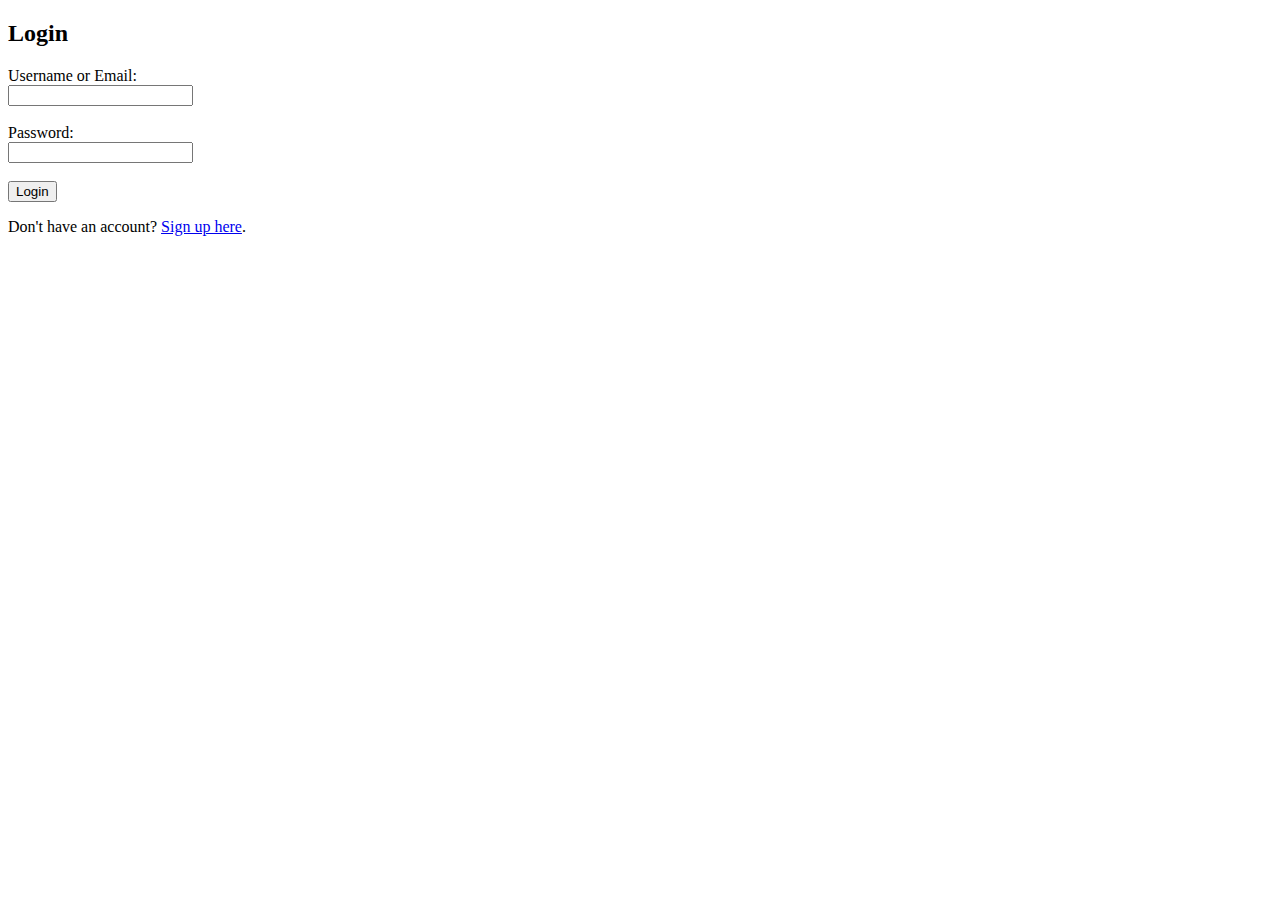
<file: index.html>
<!DOCTYPE html>
<html lang="en">
<head>
  <meta charset="UTF-8">
  <meta name="viewport" content="width=device-width, initial-scale=1.0">
  <title>Home - NEGO</title>
  <link rel="stylesheet" href="style.css">
</head>
<body>
  <header>
    <h1>NEGO</h1>
    <nav>
      <a href="index.html">Home</a>
      <a href="about-us.html">About Us</a>
      <a href="contacts.html">Contacts</a>
      <a href="login.html">Login</a>
      <a href="signup.html">Sign Up</a>
    </nav>
  </header>
  <main>
    <section class="product-grid">
      <!-- Product 1 -->
      <div class="product-item">
        <a href="product-details.html?name=Puma+Suede+Classic+XXI+Peacoat&price=2000&img=images/1.jpg">
          <img src="images/1.jpg" alt="Item 1">
        </a>
        <p>Puma Suede Classic XXI Peacoat - 2,000</p>
      </div>
      
      <!-- Product 2 -->
      <div class="product-item">
        <a href="product-details.html?name=Asics+Gel-Kayano+14+Tai+Chi+Yellow&price=5000&img=images/2.jpg">
          <img src="images/2.jpg" alt="Item 2">
        </a>
        <p>Asics Gel-Kayano 14 Tai Chi Yellow 7.5US - 5,000</p>
      </div>

      <!-- Product 3 -->
      <div class="product-item">
        <a href="product-details.html?name=Puma+x+Ferrari+Black+White&price=2500&img=images/3.jpg">
          <img src="images/3.jpg" alt="Item 3">
        </a>
        <p>Puma x Ferrari Black White - 2,500</p>
      </div>

      <!-- Product 4 -->
      <div class="product-item">
        <a href="product-details.html?name=Nike+Air+Max+90+White+Red&price=4500&img=images/4.jpg">
          <img src="images/4.jpg" alt="Item 4">
        </a>
        <p>Nike Air Max 90 White Red - 4,500</p>
      </div>

      <!-- Product 5 -->
      <div class="product-item">
        <a href="product-details.html?name=Adidas+UltraBoost+2020+Core+Black&price=7000&img=images/5.jpg">
          <img src="images/5.jpg" alt="Item 5">
        </a>
        <p>Adidas UltraBoost 2020 Core Black - 7,000</p>
      </div>

      <!-- Product 6 -->
      <div class="product-item">
        <a href="product-details.html?name=New+Balance+574+Black+Grey&price=4000&img=images/6.jpg">
          <img src="images/6.jpg" alt="Item 6">
        </a>
        <p>New Balance 574 Black Grey - 4,000</p>
      </div>

      <!-- Product 7 -->
      <div class="product-item">
        <a href="product-details.html?name=Vans+Old+Skool+Black+White&price=3000&img=images/7.jpg">
          <img src="images/7.jpg" alt="Item 7">
        </a>
        <p>Vans Old Skool Black White - 3,000</p>
      </div>

      <!-- Product 8 -->
      <div class="product-item">
        <a href="product-details.html?name=Converse+Chuck+Taylor+All+Star+Red&price=2500&img=images/8.jpg">
          <img src="images/8.jpg" alt="Item 8">
        </a>
        <p>Converse Chuck Taylor All Star Red - 2,500</p>
      </div>

      <!-- Product 9 -->
      <div class="product-item">
        <a href="product-details.html?name=Reebok+Classic+Leather+White&price=3500&img=images/9.jpg">
          <img src="images/9.jpg" alt="Item 9">
        </a>
        <p>Reebok Classic Leather White - 3,500</p>
      </div>

    </section>
  </main>
  <footer>
    <p>&copy; 2024 NEGO Shop</p>
  </footer>

  <script>
    // Check if the user is logged in using localStorage
    if (!localStorage.getItem('loggedIn')) {
      window.location.href = 'login.html'; // Redirect to login if not logged in
    }
  </script>
</body>
</html>
</file>
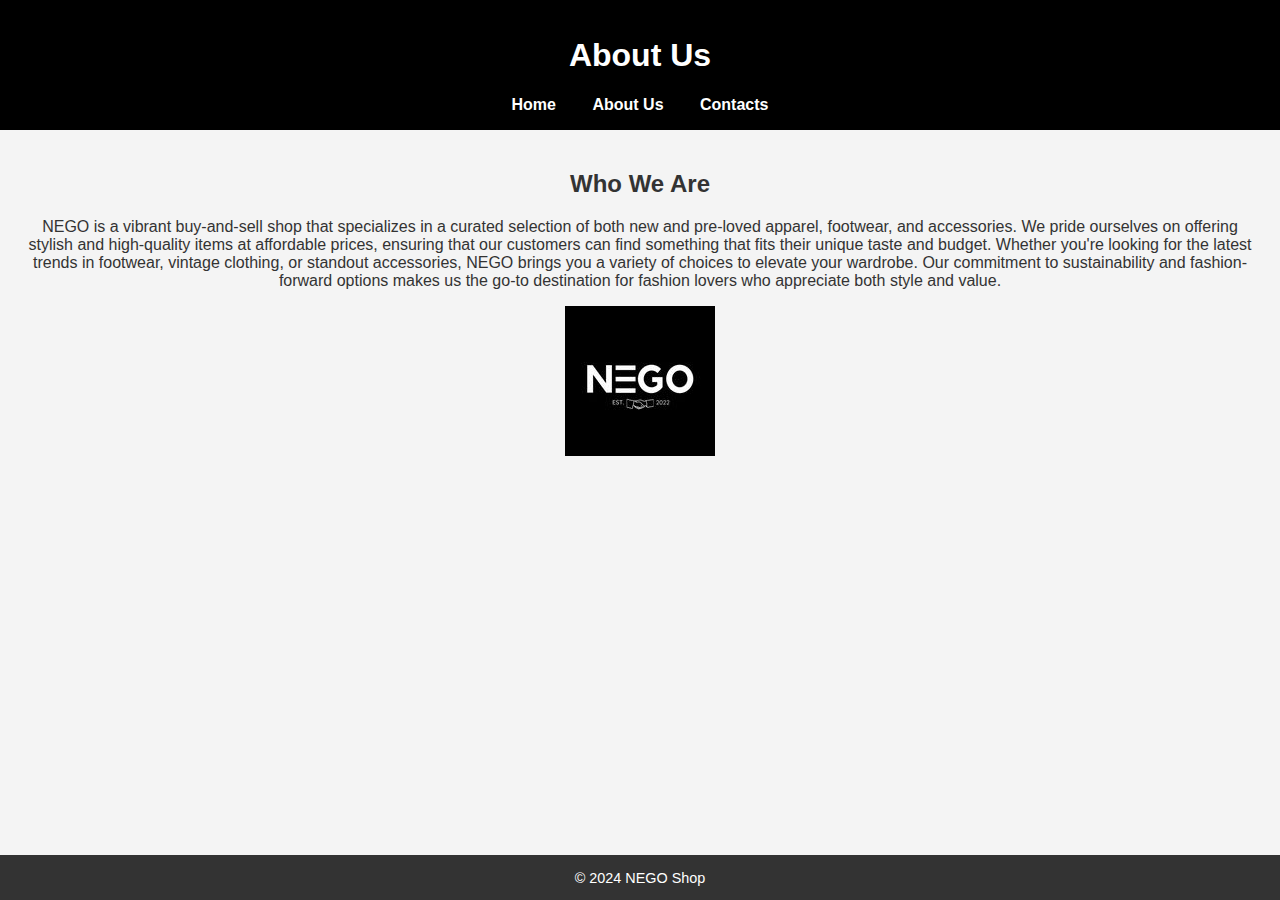
<file: about-us.html>
<!DOCTYPE html>
<html lang="en">
<head>
  <meta charset="UTF-8">
  <meta name="viewport" content="width=device-width, initial-scale=1.0">
  <title>About Us - NEGO</title>
  <link rel="stylesheet" href="style.css">
</head>
<body>
  <header>
    <h1>About Us</h1>
    <nav>
      <a href="index.php">Home</a>
      <a href="about-us.html">About Us</a>
      <a href="contacts.html">Contacts</a>
    </nav>
  </header>
  <main>
    <section class="about-us">
      <div class="description">
        <h2>Who We Are</h2>
        <p>NEGO is a vibrant buy-and-sell shop that specializes in a curated selection of both new and pre-loved apparel, footwear, and accessories. We pride ourselves on offering stylish and high-quality items at affordable prices, ensuring that our customers can find something that fits their unique taste and budget. Whether you're looking for the latest trends in footwear, vintage clothing, or standout accessories, NEGO brings you a variety of choices to elevate your wardrobe. Our commitment to sustainability and fashion-forward options makes us the go-to destination for fashion lovers who appreciate both style and value.
      </p>
      </div>
      <div class="image">
        <img src="images/logo.jpg" alt="Shoe Store" />
      </div>
    </section>
  </main>
  <footer>
    <p>&copy; 2024 NEGO Shop</p>
  </footer>
</body>
</html>
</file>
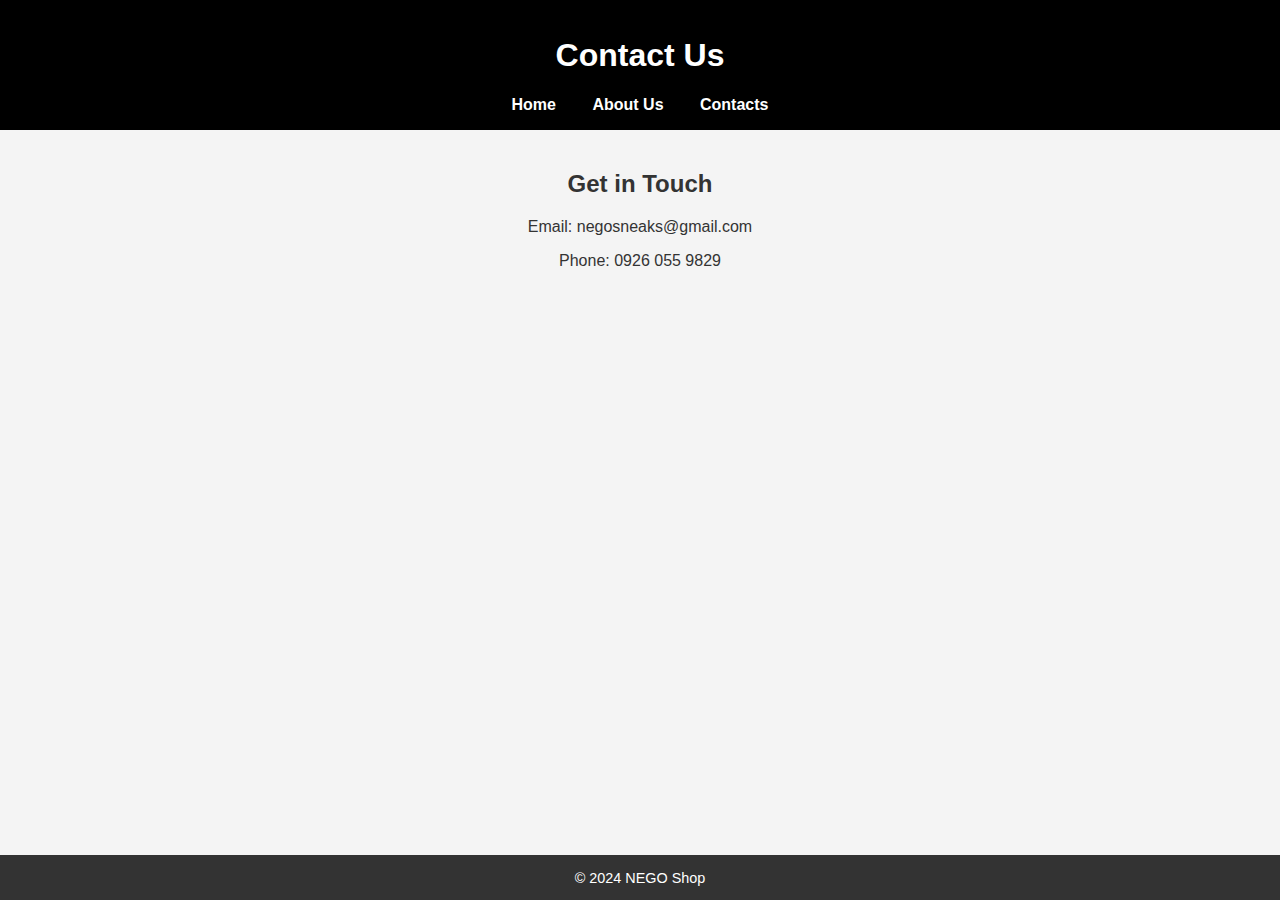
<file: contacts.html>
<!DOCTYPE html>
<html lang="en">
<head>
  <meta charset="UTF-8">
  <meta name="viewport" content="width=device-width, initial-scale=1.0">
  <title>Contact Us - Online Shop</title>
  <link rel="stylesheet" href="style.css">
</head>
<body>
  <header>
    <h1>Contact Us</h1>
    <nav>
      <a href="index.php">Home</a>
      <a href="about-us.html">About Us</a>
      <a href="contacts.html">Contacts</a>
    </nav>
  </header>
  <main>
    <section>
      <h2>Get in Touch</h2>
      <p>Email: negosneaks@gmail.com</p>
      <p>Phone: 0926 055 9829</p>
    </section>
  </main>
  <footer>
    <p>&copy; 2024 NEGO Shop</p>
  </footer>
</body>
</html>
</file>
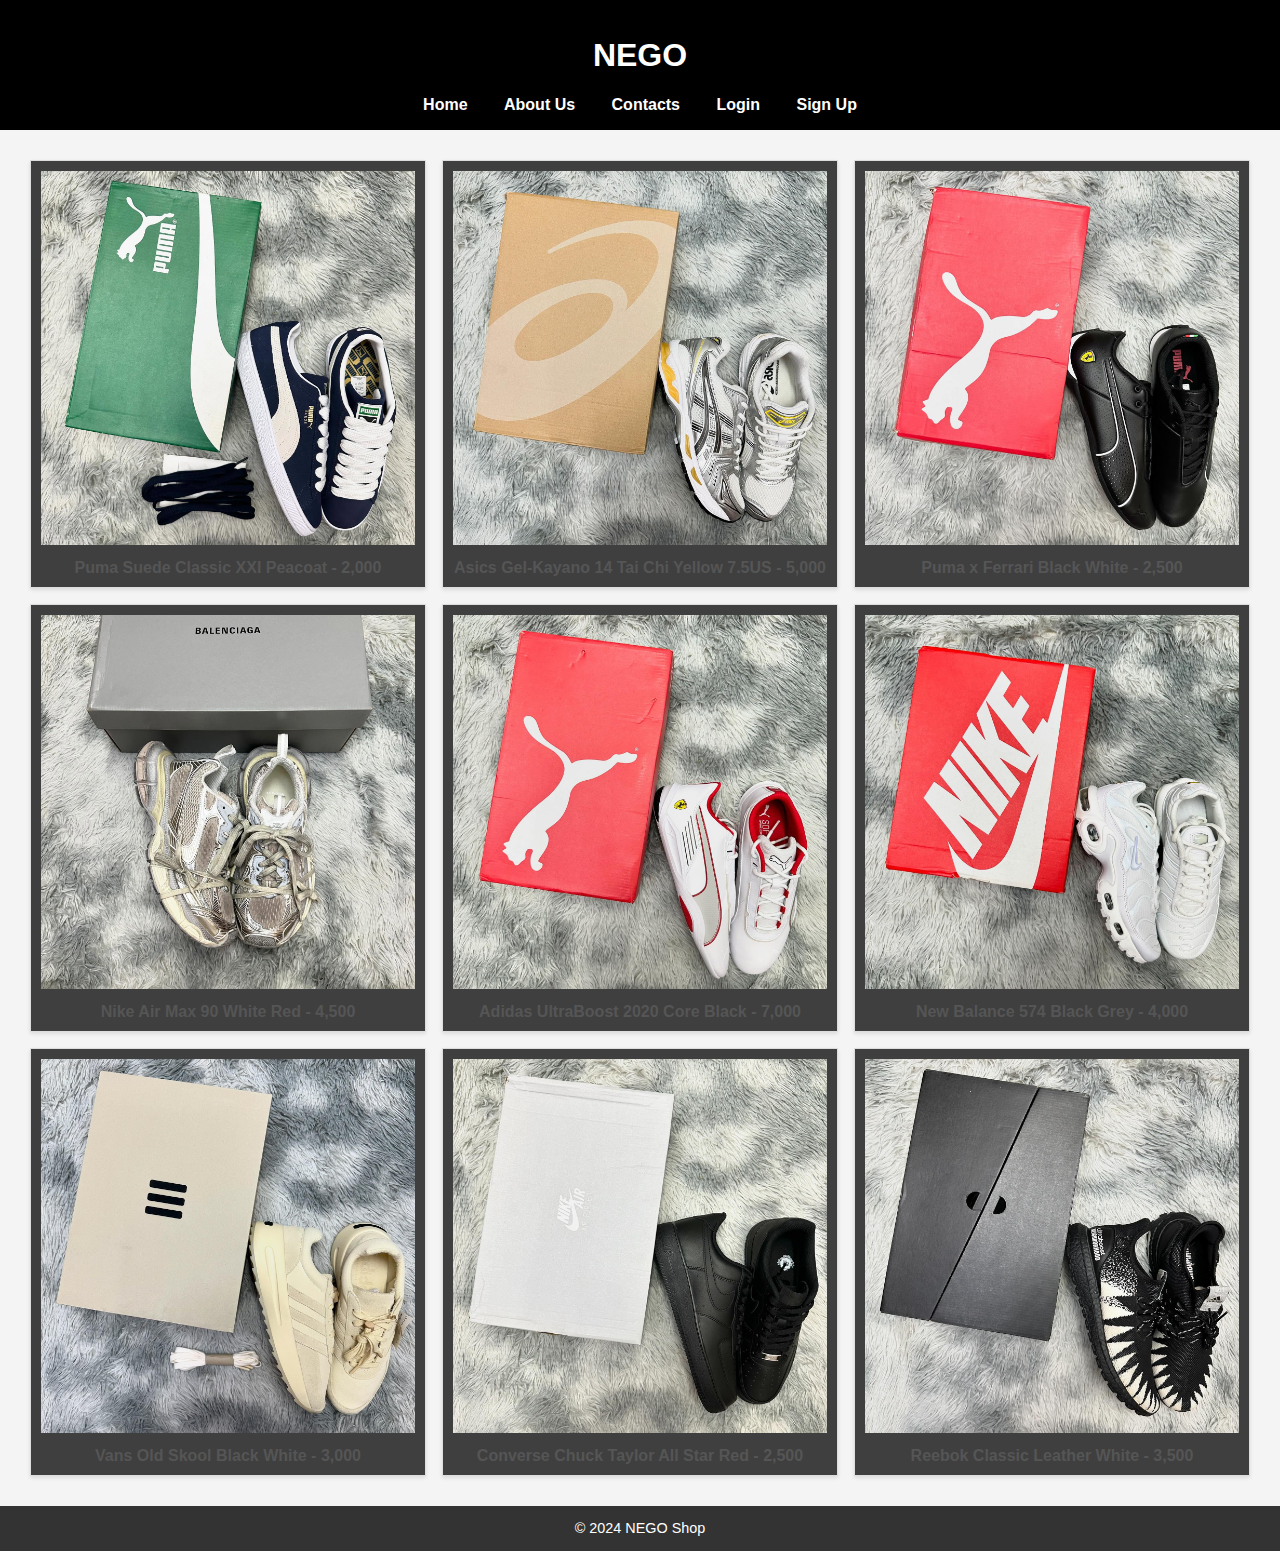
<file: login-success.html>
<!DOCTYPE html>
<html lang="en">
<head>
  <meta charset="UTF-8">
  <meta name="viewport" content="width=device-width, initial-scale=1.0">
  <title>Login Success</title>
  <script>
    // Set localStorage to indicate the user is logged in
    localStorage.setItem('loggedIn', 'true');
    // Redirect to the homepage
    window.location.href = 'index.html';
  </script>
</head>
<body>
  <p>Login successful! Redirecting to home page...</p>
</body>
</html>
</file>
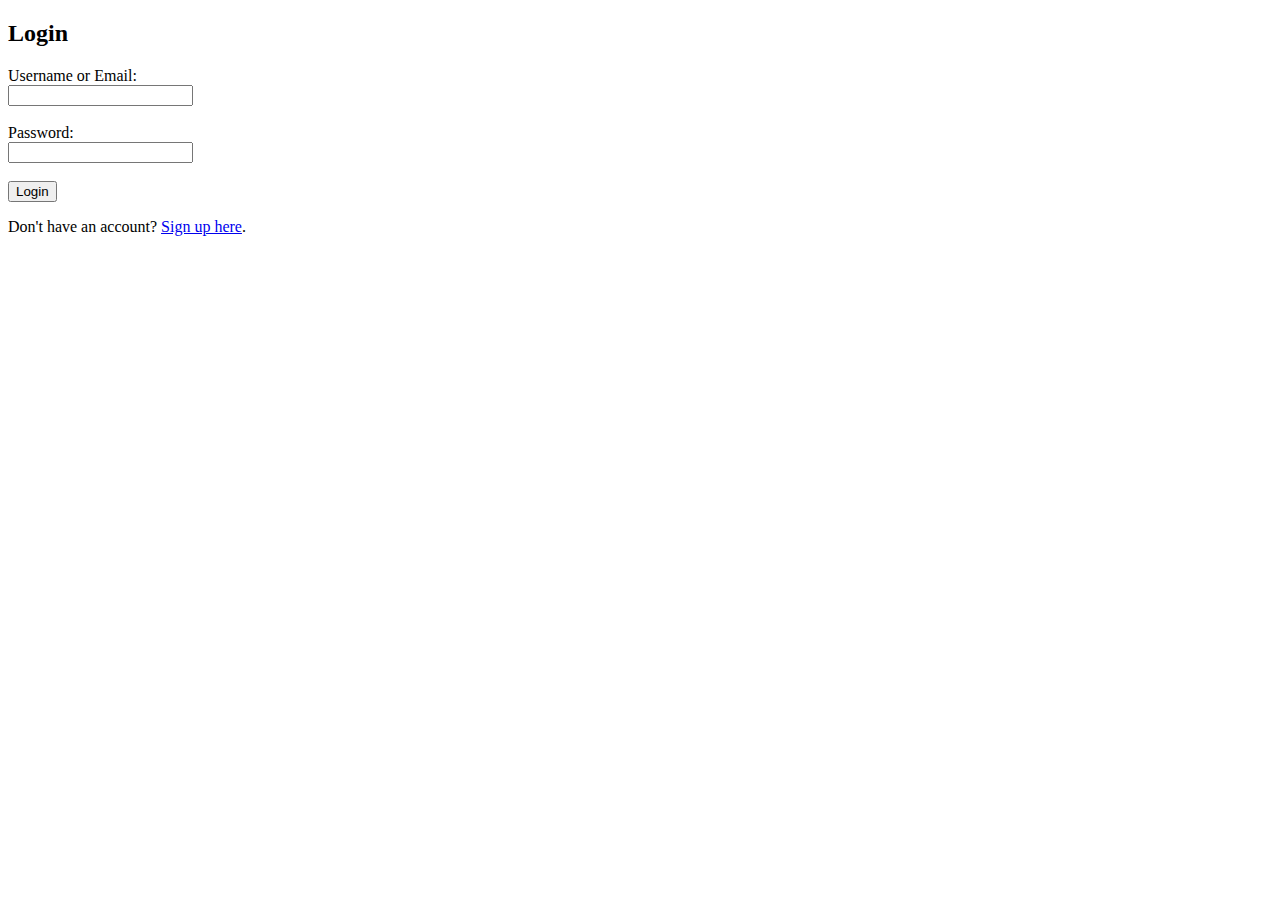
<file: login.html>
<!DOCTYPE html>
<html lang="en">
<head>
    <meta charset="UTF-8">
    <meta name="viewport" content="width=device-width, initial-scale=1.0">
    <title>Login</title>
</head>
<body>
    <h2>Login</h2>
    <form action="login.php" method="post">
        <label for="username">Username or Email:</label><br>
        <input type="text" id="username" name="username" required><br><br>
        
        <label for="password">Password:</label><br>
        <input type="password" id="password" name="password" required><br><br>
        
        <button type="submit">Login</button>
    </form>
    
    <!-- Link to Signup Page -->
    <p>Don't have an account? <a href="signup.php">Sign up here</a>.</p>
</body>
</html>
</file>
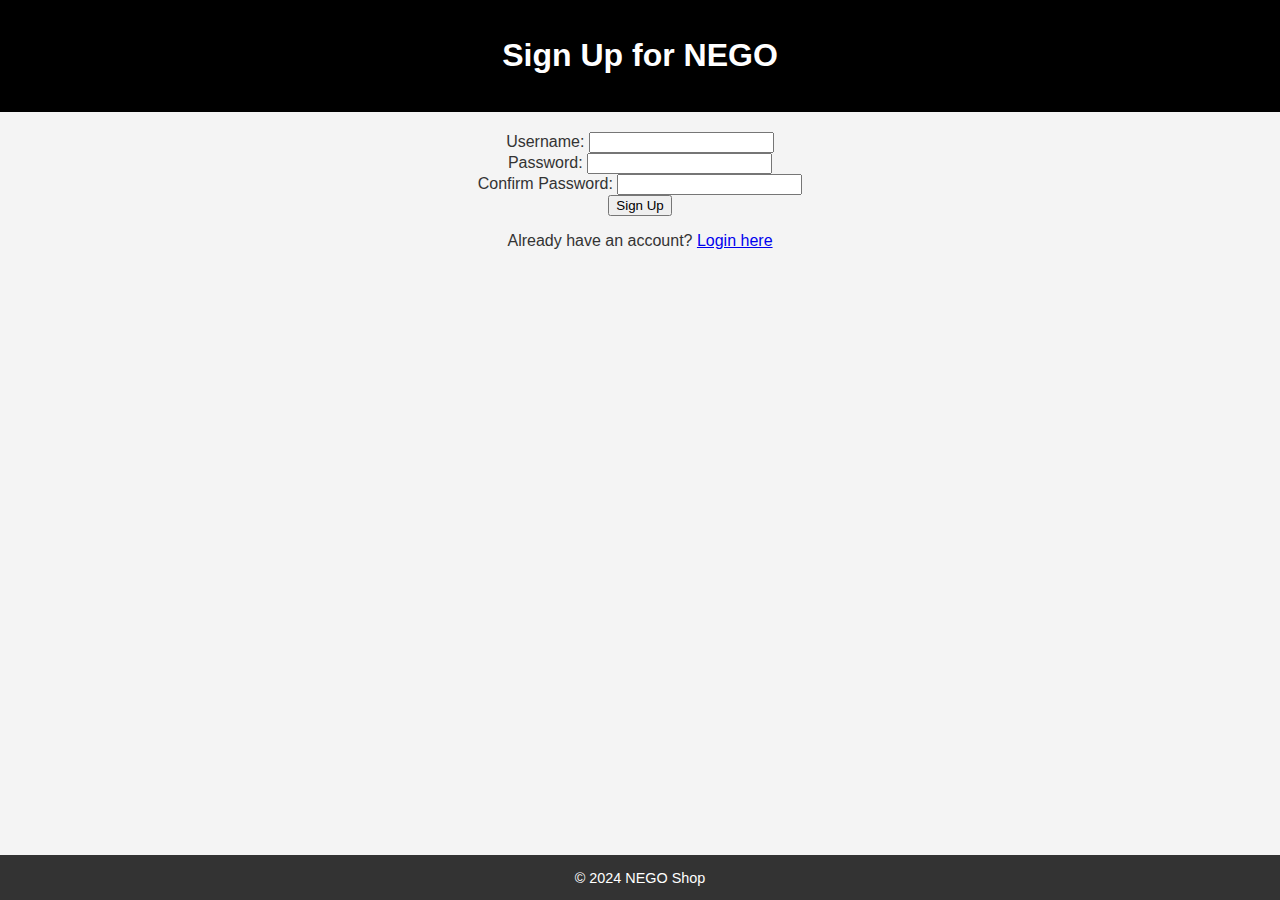
<file: signup.html>
<!DOCTYPE html>
<html lang="en">
<head>
  <meta charset="UTF-8">
  <meta name="viewport" content="width=device-width, initial-scale=1.0">
  <title>Sign Up - NEGO</title>
  <link rel="stylesheet" href="style.css">
</head>
<body>
  <header>
    <h1>Sign Up for NEGO</h1>
  </header>
  <main>
    <form action="signup-process.php" method="POST">
      <div class="form-group">
        <label for="username">Username:</label>
        <input type="text" id="username" name="username" required>
      </div>
      <div class="form-group">
        <label for="password">Password:</label>
        <input type="password" id="password" name="password" required>
      </div>
      <div class="form-group">
        <label for="confirm-password">Confirm Password:</label>
        <input type="password" id="confirm-password" name="confirm-password" required>
      </div>
      <button type="submit">Sign Up</button>
      <p>Already have an account? <a href="login.html">Login here</a></p>
    </form>
  </main>
  <footer>
    <p>&copy; 2024 NEGO Shop</p>
  </footer>
</body>
</html>
</file>
<file: style.css>
/* General Body Styles */
body {
  font-family: Arial, sans-serif;
  background-color: #f4f4f4;
  margin: 0;
  padding: 0;
  display: flex;
  flex-direction: column;
  min-height: 100vh;
  color: #333;
}

/* Logo Styling */
header .logo {
  max-width: 150px; /* Adjust size as needed */
  height: auto;
  display: block;
  margin: 0 auto 10px auto; /* Center the image and add spacing */
}

/* Header and Navigation */
header {
  background-color: #000000;
  color: white;
  padding: 1em;
  text-align: center;
}

nav {
  margin-top: 10px;
}

nav a {
  color: white;
  margin: 0 1em;
  text-decoration: none;
  font-weight: bold;
}

nav a:hover {
  text-decoration: underline;
}

/* Main Content */
main {
  flex: 1;
  padding: 20px;
  text-align: center;
}

/* Product Grid */
.product-grid {
  display: grid;
  grid-template-columns: repeat(3, 1fr);
  gap: 1em;
  padding: 10px;
}

.product-item {
  background: rgb(63, 63, 63);
  padding: 10px;
  border: 1px solid #ddd;
  text-align: center;
  box-shadow: 0 2px 4px rgba(0, 0, 0, 0.1);
}

.product-item img {
  max-width: 100%;
  height: auto;
  margin-bottom: 10px;
}

.product-item p {
  margin: 0;
  font-size: 1em;
  font-weight: bold;
  color: #555;
}

/* Footer */
footer {
  text-align: center;
  padding: 1em;
  background-color: #333;
  color: white;
  font-size: 0.9em;
}

footer p {
  margin: 0;
}
</file>
